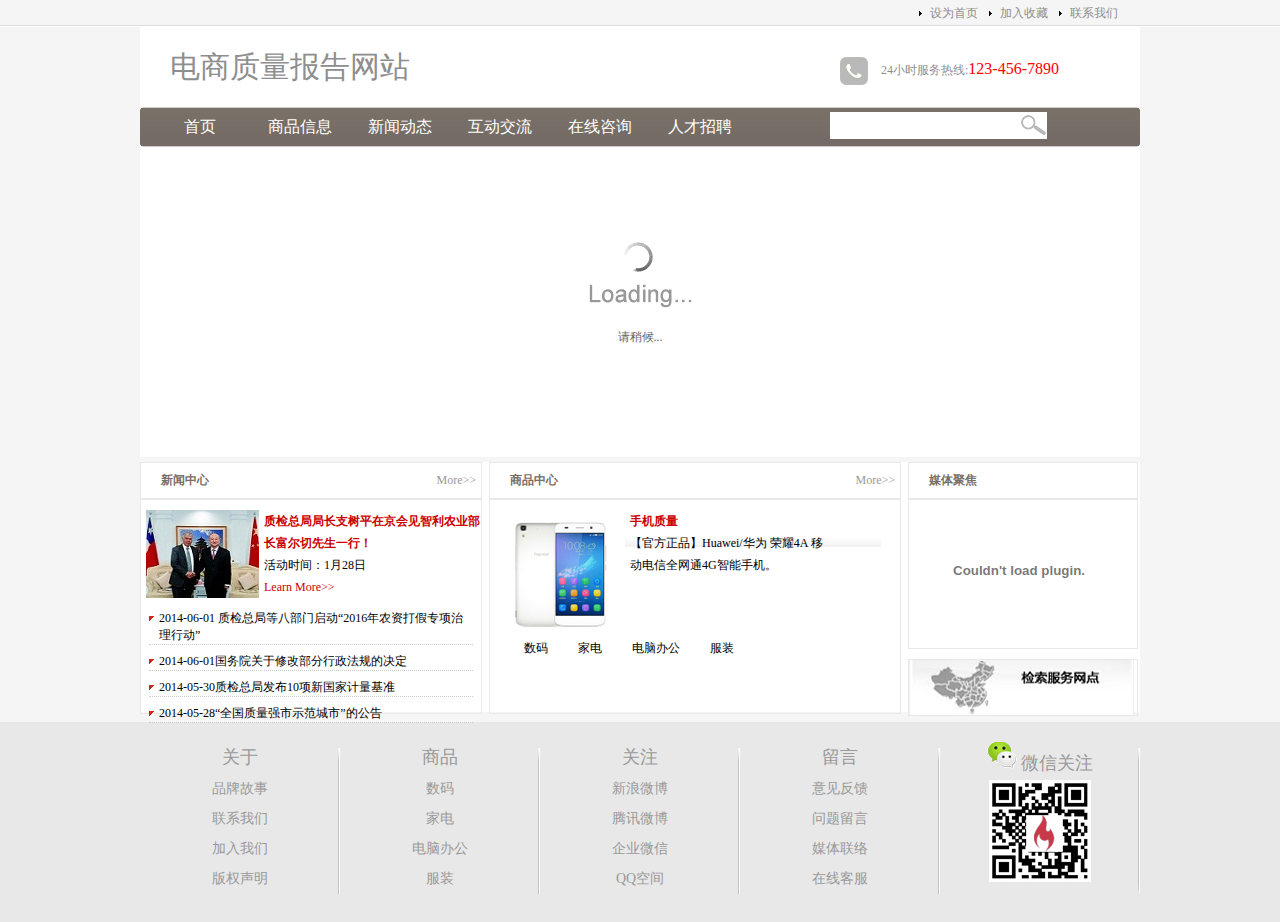
<file: index.html>
<!DOCTYPE html>
<html>
<head>
	<title>电商质量报告网站</title>
	<meta http-equiv="Content-Type" content="text/html; charset=UTF-8" />
	<link rel="stylesheet" type="text/css" href="css/main.css">
	<script type="text/javascript" charset="gb2312" src="js/setHomeSetFav.js"></script>
	<script type="text/javascript" src="js/myfocus-2.0.1.min.js" charset="utf-8"></script><!--引入myFocus库-->
	<script type="text/javascript" src="js/main.js"></script>
</head>
<body>
<div class="top">
	<div class="top_content">
		<ul>
		    <li><a href="#" >联系我们</a></li>
			<li><a href="#" onclick="AddFavorite(window.location,document.title">加入收藏</a></li>
			<li><a href="#" onclick="SetHome(window.location)">设为首页</a></li>
		</ul>
	</div>
</div> <!--top结束-->
<div class="wrap">
	<div class="logo">
		<div class="logo_left">
		 电商质量报告网站
		</div>
		<div class="logo_right">
			<img src="images/tel.jpg" alt="服务热线"> 24小时服务热线:<span class="tel">123-456-7890</span>
		</div>
	</div>   <!--logo结束-->
<div class="nav">
	<div class="nav_left"></div>
    <div class="nav_mid ">
    	<div class="nav_mid_left">
    	  <ul>
    	  	<li><a href="#">首页</a></li>
    	  	<li><a href="phone.html">商品信息</a></li>
    	  	<li><a href="list.html">新闻动态</a></li>
    	  	<li><a href="list.html">互动交流</a></li>
    	  	<li><a href="list.html">在线咨询</a></li>
    	  	<li><a href="list.html">人才招聘</a></li>
    	  </ul>
    	</div>
        <div class="nav_mid_right">
        	<form action="" method="post">
        		<input type="text" class="search_text" />
        	</form>
        </div>
    </div>
    <div class="nav_right"></div>
</div> <!--nav结束-->
<div class="ad">
    <div id="boxID"><!--焦点图盒子-->
      <div class="loading"><img src="images/loading.gif" alt="请稍候..." /></div>
      <!--载入画面(可删除)-->
      <div class="pic"><!--内容列表(li数目可随意增减)-->
        <ul>
          <li><a href="#"><img src="images/ad2.jpg" thumb="" alt="" text="详细描述2" /></a></li>
          <li><a href="#"><img src="images/ad3.jpg" thumb="" alt="" text="详细描述3" /></a></li>
          <li><a href="#"><img src="images/ad4.jpg" thumb="" alt="" text="详细描述4" /></a></li>
          <li><a href="#"><img src="images/ad3.jpg" thumb="" alt="" text="详细描述5" /></a></li>
        </ul>
      </div>
    </div>
  </div>
  <!--ad结束-->
  <div class="main">
     <div class="news">
     	<div class="title">
             <h2 class="title_left">新闻中心</h2><span class="title_right"> <a href="news.html"> More&gt;&gt;</a></span>        
     	 </div> <!--title结束-->
        <div class="pic_news">
        	<img src="images/79.jpg"><h2><a href="news.html">质检总局局长支树平在京会见智利农业部长富尔切先生一行！</a></h2>
              <p>活动时间：1月28日<br/> <a href="news.html"> Learn More&gt;&gt;</a></p>
        </div> <!--pic_news结束-->
        <div class="news_list">
        	  <ul>
          <li><span>2014-06-01</span> <a href="news.html">质检总局等八部门启动“2016年农资打假专项治理行动”</a></li>
          <li><span>2014-06-01</span><a href="news.html">国务院关于修改部分行政法规的决定</a></li>
          <li><span>2014-05-30</span><a href="news.html">质检总局发布10项新国家计量基准</a></li>
          <li><span>2014-05-28</span><a href="news.html" title="aa">“全国质量强市示范城市”的公告</a></li>
        </ul>        	
        </div> <!--new_list结束-->
     </div><!--news结束-->
     <div class="course">
     	<div class="title">
     		<h2 class="title_left">商品中心</h2><span  class="title_right"><a href="news.html">More&gt;&gt;</a></span>
     	</div><!--title结束-->
     	<div class="course_pic">
     		<img src="images/phone.jpg"/><h2><a href="phone.html">手机质量</a></h2>
     		 <p> 【官方正品】Huawei/华为 荣耀4A 移动电信全网通4G智能手机。</p>
     	</div><!--course_pic结束-->
     	<div class="course_type">
     		 <ul>
          <li>数码</li>
          <li>家电</li>
          <li>电脑办公</li>
          <li>服装</li>
        </ul>
     	</div><!--course_type结束-->
     </div><!--course结束-->
     <div class="sidebar">
     	<div class="video">
     		<div class="title">
     			<h2 class="title_left">媒体聚焦</h2>
     		</div>
     		<div class="video_content">
     			<embed src="http://player.youku.com/player.php/sid/XMTM4OTE5Mjc2OA==/v.swf" allowFullScreen="true" quality="high" width="220" height="140" align="middle" allowScriptAccess="always" type="application/x-shockwave-flash"></embed>
     		</div>
     	</div><!--video结束-->
     	<div class="sidebar_ad">
     		<img src="images/service.jpg">
     	</div><!--sidebar_ad结束-->
     </div><!--sidebar结束-->
   </div><!--main结束-->
</div> <!--wrap结束-->
<div class="copyright">
	<div class="copyright_content">
		<ul>
			<li><a href="#">关于</a>
                  <ul>
          <li>品牌故事</li>
          <li>联系我们</li>
          <li>加入我们</li>
          <li>版权声明</li>
        </ul>
			</li>
			 <li><a href="#">商品</a>
        <ul>
          <li>数码</li>
          <li>家电</li>
          <li>电脑办公</li>
          <li>服装</li>
        </ul>
      </li>
      <li><a href="#">关注</a>
        <ul>
          <li>新浪微博</li>
          <li>腾讯微博</li>
          <li>企业微信</li>
          <li>QQ空间</li>
        </ul>
      </li>
      <li><a href="#">留言</a>
        <ul>
          <li>意见反馈</li>
          <li>问题留言</li>
          <li>媒体联络</li>
          <li>在线客服</li>
        </ul>
      </li>
			<li><a href="#"><img src="images/weixin.png"/> 微信关注</a>
                   <ul>
                   	<li><img src="images/qrcode.jpg"></li>
                   </ul>
			</li>
		</ul>
	</div>
</div>
</body>
</html>
</file>
<file: css/main.css>
@charset"utf-8";

*
{
	margin:0;
	padding: 0;
	font-size: 12px;
}
body{
	background-color: #F5F5F5;
}
.top{
	 width: 100%;
	 height: 27px;
	 background:url(../images/top_bg.jpg);
}
.top_content{
     width: 1000px;
     margin: 0 auto;    
}
.top_content li{
     list-style-image:url(../images/li_bg.gif); 
     float: right;
     width: 70px;
     line-height: 27px;
}
.top_content a:link,.top_content a:visited{
     color:#8E8E8E;
     text-decoration: none;
}
.top_content a:hover,.top_conent a:active{
     color: #900;
     text-decoration:none;
 }
 .wrap{
 	width: 1000px;
 	margin: 0 auto;	
 }
 .logo{
 	 height: 80px;
 	 background-color: #fff;
 }
 .logo_left{
 	float: left;
 	width: 500px;
  line-height: 80px;  
  font-family: "微软雅黑";
  font-size: 30px;
  color: #8E8E8E;
  padding-left: 30px;
 }
 .logo_right{
 	float: right;
 	width: 300px;
 	height: 28px;
 	margin-top: 30px;
 	color: #8E8E8E;
 }
 .logo_right img{
 	vertical-align: middle;
 	margin-right: 10px;
 }
 .tel{
 	font-family: "微软雅黑";
 	font-size: 16px;
 	color: red;
 }
 .nav{
 	height: 40px;
 }
 .nav_left{
 	width: 10px;
 	background:url(../images/nav_left.jpg) no-repeat;
 	float: left;
 	height: 40px;
    clear: both;
 }
 .nav_mid{
 	width: 980px;
 	background:url(../images/nav_bg.jpg) repeat-x;
 	float: left;
 	height: 40px;
 }
 .nav_right{
 	width: 10px;
 	background:url(../images/nav_right.jpg) no-repeat;
 	float: left;
 	height: 40px;
 }
 .nav_mid_left,.nav_mid_right{
 	float: left;
 }
  .nav_mid_left{
  	width: 680px;
  }
  .nav_mid_left li{
  	float: left;
  	list-style: none;
  	width: 100px;
  	text-align: center;
  	line-height: 40px;	
  }
.nav_mid_left a:link,.nav_mid_left a:visited{
    text-decoration: none;
    color: #FFF;
    font-size: 16px;
    font-family: "微软雅黑";
}
.nav_mid_left a:hover,.nav_mid_left a:active{
    text-decoration: none;
    color: #FF0;
    font-size: 16px;
    font-family: "微软雅黑";
}
 .nav_mid_right{
  	width: 300px;
  }
  .search_text{
  	width: 190px;
  	height: 25px;
  	margin-top: 5px;
  	background:url(../images/search.jpg) no-repeat right center
  	;
  	background-color: white;
  	padding-right: 25px;
  	border: 1px solid #FFF;
  }
 . .ad{
  	height: 310px;
  	overflow: hidden;
    clear: both;
  }
  .pic{

  }
  .main{
  	height: 250px;
  	background-color: white;
  	margin-top: 5px;
  }
  .news{
  	width: 340px;
  	border: 1px solid #E8E8E8;
  }
  .course{
    width: 410px;
  	border: 1px solid #E8E8E8;
  	margin:0 7px;
  }
  .sidebar{
  	width: 230px;
  }
.news,.course,.sidebar{
	height: 250px;
	float: left;
}
 .title{
  	height: 35px;
  	border-bottom: 2px solid #E8E8E8;
  }
  .title_left{
  	width: 70%;
  	font-family: "微软雅黑";
  	font-weight: bold;
  	color: #786F66;
  	float: left;
  	line-height: 35px;
  	padding-left: 20px;
  }
  .title_right{
  	width: 20%;
  	float: right;
  	line-height: 35px;
  	text-align: right;
  	padding-right: 5px;
  }
  .title_right a{
  	text-decoration: none;
  	color: #999999;
  }
  .pic_news{
  	height: 80px;
  	margin-top: 10px;
  	line-height: 22px;
  }
  .pic_news img,.course_pic img{
  	float: left;
  	margin: 0 5px;
  }
  .pic_news a,.course_pic a{
  	color: #c00;
  	text-decoration: none;
  }
  .news_list{
    margin-top: 20px;
  }
  .news_list li{
  	list-style-type: none;
  	background:url(../images/list.jpg) no-repeat;
  	padding-left: 10px;
  	margin: 8px;
  	border-bottom: 1px dotted #CCC;
  }
  .news_list a:link,.new_list a:visited{
  	text-decoration: none;
  	color: #000;
  }
  .news_list a:hover,.new_list a:active{
  	text-decoration: none;
  	color: #F00;
  }
  .course_pic{
  	height: 120px;
  	line-height: 22px;
  	margin-top: 10px;
  	float: left;
  }
  .course_type{
  	height: 37px;
  	width: 372px;
  	background:url(../images/product_type_bg.jpg) no-repeat;
  	margin: 20px auto;
  }
.course_type li{
	list-style-type: none;
	float: left;
	line-height: 37px;
	margin: 0 15px;
	text-align: center;
}
.video{
	height: 185px;
	border:1px solid #E8E8E8;
}
.video_content{
	height: 150px;
}
.sidebar_ad{
    height: 55px;
    border:1px solid #E8E8E8;
    margin-top: 10px;
}
.copyright{
	width: 100%;
	height: 200px;
	background-color: #E8E8E8;
	margin-top: 10px;
	clear: both;
}
.copyright_content{
	width: 1000px;
	margin:0 auto;
	padding-top: 20px;
}
.copyright_content li{
	list-style-type: none;
	float: left;
	width: 200px;
	background: url(../images/line.png) no-repeat right center;
	text-align: center;
	line-height: 30px;
	font-family: "微软雅黑";
}
.copyright_content a{
    text-decoration: none;
    color: #999;
    font-size: 18px;	
}
.copyright_content li ul li {
	font-size: 14px;
	 color: #999;
}
.list_main
{
	min-height: 350px;
	background-color: white;
	margin-top: 10px;
}
.news_type{
	width: 220px;
	height: 350px;
	border: 1px solid #E8E8E8;
	float: left;
}
.list_box{
	width: 770px;
	min-height: 350px;
	border: 1px solid #E8E8E8;
	float: right;
	background-color: #FFF;
} 
.news_type h2{
    height: 35px;
    line-height: 35px;
    font-size: 14px;
    font-family: "微软雅黑";
    color: #666；
    background:url(../images/title_bg.gif) repeat-x;
    padding-left: 20px;
}
.news_type_content{
	height:365px; 
	background:url(../images/content_bg.gif) repeat-x;
}
.news_type_content li{
	list-style-type: none;
	height: 30px;
	line-height: 30px;
}
.news_type_content li a{
   color: #666;
   text-decoration: none;
   background:url(../images/li_bg.gif) no-repeat left center;
   padding-left: 15px;
   display: block;
}
.news_type_content li a:hover{
	color: #009CDF;
	background:url(../images/li_bg2.gif) no-repeat left center;
    background-color: #F2F2F2;
}
.list_box h2{
	font-size: 14px;
	font-family: "微软雅黑";
	color: #666;
	height: 35px;
	line-height: 35px;
	 background:url(../images/type_bg.gif) repeat-x;
    padding-left: 20px;

}
.page{
	height: 40px;
	margin-top: 10px;
	text-align: center;
}
.page a{
    text-decoration: none;
    padding: 5px 10px;
	border: 1px solid #E8E8E8;
	margin: 5px;
	display: inline-block;
}
.page a:link,.page a:visited{
	color: #000;

}
.page a:hover,.page a:active{
	color: #FFF;
	background-color: #cc1b1b;
}
.list_box h1{
	font-size:20px;
	font-family: "微软雅黑";
	text-align: center;
	margin: 10px 0;
}
.list_box_newInfo{
	color: #666;
	text-align: center;
	border-bottom: 1px dotted #666;
	
}
.list_box_newsContent{
	font-size: 14px;
	padding: 20px;
	line-height: 25px;
    text-indent: 2em;
}
</file>
